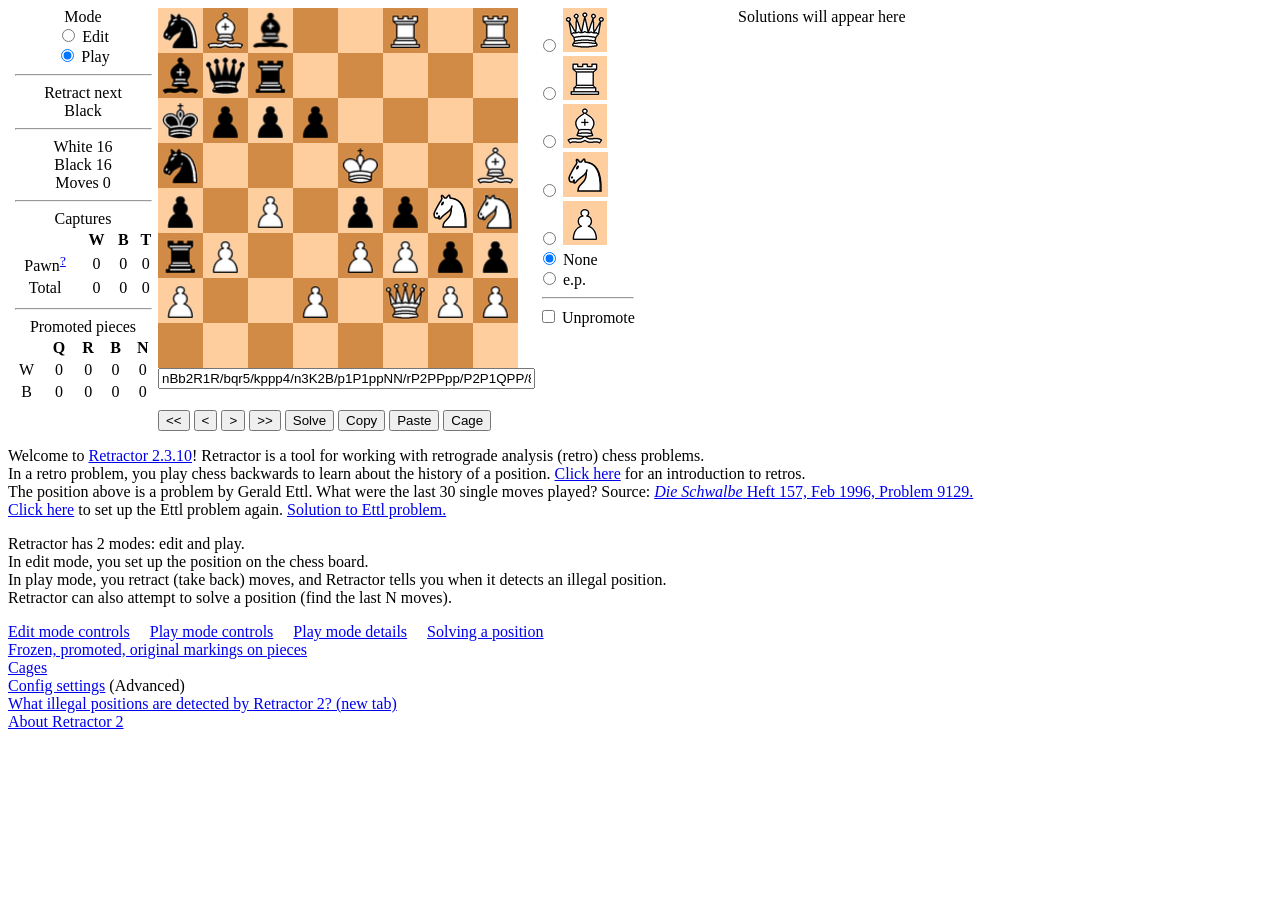
<file: index.html>
<!DOCTYPE HTML PUBLIC "-//W3C//DTD HTML 4.0 //EN">

<html lang="en">
<head>
    <title>Retractor 2</title>
    <meta name="keywords" content="retrograde analysis, retros, chess problems, chess puzzles">
    <meta name="description" content="Retrograde analysis chess problems software in Javascript">
    <meta charset="UTF-8" content="Retractor 2">
    <link rel="stylesheet" href="style.css">
</head>

<script type="text/javascript" src="constants.js"></script>
<script type="text/javascript" src="error.js"></script>
<script type="text/javascript" src="pseudoLegalityChecker.js"></script>
<script type="text/javascript" src="legalityChecker.js"></script>
<script type="text/javascript" src="cages.js"></script>
<script type="text/javascript" src="piece.js"></script>
<script type="text/javascript" src="board.js"></script>
<script type="text/javascript" src="boardGui.js"></script>
<script type="text/javascript" src="solutions.js"></script>
<script type="text/javascript" src="undo.js"></script>
<script type="text/javascript" src="stateChanges.js"></script>
<script type="text/javascript" src="pawnCaptures.js"></script>
<script type="text/javascript" src="solver.js"></script>
<script type="text/javascript" src="verifyCage.js"></script>

<body>
<div id="modalBackground" class="modal-background"></div>
<div class="flex-container">
    <div class="left-inner-flex-container">
        <div id="moveDiv">
            <span>Mode</span>
            <div>
                <input type="radio" name="mode" id="modeEdit" value="edit"/>
                <label for="modeEdit">Edit</label>
            </div>
            <div>
                <input type="radio" name="mode" id="modePlay" value="play"/>
                <label for="modePlay">Play</label>
            </div>
            <hr style="width:90%">
        </div>
        <div id="toRetractDiv">
            <div id="retractHeading">Retract next</div>
            <span id="retractColor"></span>
            <div id="retractRadioButtons">
                <div>
                    <input type="radio" name="toRetract" id="retractWhite" value="w"/>
                    <label for="retractWhite">White</label>
                </div>
                <div>
                    <input type="radio" name="toRetract" id="retractBlack" value="b"/>
                    <label for="retractBlack">Black</label>
                </div>
            </div>
            <hr style="width:90%">
        </div>
        <div id="pieceCountDiv">
            White <span id="whitePieceCount"></span><br>
            Black <span id="blackPieceCount"></span><br>
            <span id="moves">Moves <span id="moveCount"></span></span>
            <hr style="width:90%">
        </div>
        <div id="pawnCapturesTable">
            Captures
            <table>
                <tr>
                    <th></th>
                    <th>W</th>
                    <th>B</th>
                    <th>T</th>
                </tr>
                <tr>
                    <td>Pawn<sup><a href="javascript:openHelpPage('help_pawn_captures')">?</a></sup></td>
                    <td style="text-align:center" class="positionData" id="pawnCapturesWhite"></td>
                    <td style="text-align:center" class="positionData" id="pawnCapturesBlack"></td>
                    <td style="text-align:center" class="positionData" id="pawnCapturesTotal"></td>
                </tr>
                <tr>
                    <td>Total</td>
                    <td style="text-align:center" class="positionData" id="totalCapturesWhite"></td>
                    <td style="text-align:center" class="positionData" id="totalCapturesBlack"></td>
                    <td style="text-align:center" class="positionData" id="totalCapturesTotal"></td>
                </tr>
            </table>
            <hr style="width:90%">
        </div>
        <div id="promoteeTable">
            Promoted pieces
            <table>
                <tr>
                    <th></th>
                    <th>Q</th>
                    <th>R</th>
                    <th>B</th>
                    <th>N</th>
                </tr>
                <tr>
                    <td>W</td>
                    <td style="text-align:center" class="positionData" id="promoted_wQ"></td>
                    <td style="text-align:center" class="positionData" id="promoted_wR"></td>
                    <td style="text-align:center" class="positionData" id="promoted_wB"></td>
                    <td style="text-align:center" class="positionData" id="promoted_wN"></td>
                </tr>
                <tr>
                    <td>B</td>
                    <td style="text-align:center" class="positionData" id="promoted_bQ"></td>
                    <td style="text-align:center" class="positionData" id="promoted_bR"></td>
                    <td style="text-align:center" class="positionData" id="promoted_bB"></td>
                    <td style="text-align:center" class="positionData" id="promoted_bN"></td>
                </tr>
            </table>
        </div>
        <div id="configSection">
            <input type="button" id="config" value="Config" onclick="showModal('configModal')">
        </div>
    </div>
    <div class="center-flex-container">
        <div class="board" id="board"></div>
        <div id="setForsytheDiv">
            <input id="forsytheText" type="text" placeholder="Forsythe notation" maxLength=80 size=45 value="">
            <input id="setPositionButton" type="button" value="Set" onclick="setPosition()">
        </div>
        <div id="clearBoardGroup">
            <input type="button" value="Clear board" onclick="clearBoardGui()">
            <input type="button" value="Initial Position" onclick="setInitialPositionGui()">
        </div>
        <div id="controlGroup">
            <input type="button" value="<<" onclick="undoAllGui()">
            <input type="button" value="<" onclick="undoGui()">
            <input type="button" value=">" onclick="redoGui()">
            <input type="button" value=">>" onclick="redoAllGui()">
            <input type="button" id="solve" value="Solve">
            <input type="button" id="copyGame" value="Copy" onclick="copyGameGui()">
            <input type="button" id="pasteGame" value="Paste" onclick="showModal('pasteGameModal')">
            <input type="button" id="verifyCage" value="Cage" onclick="verifyCageGui()">
        </div>
        <div id="errorMessage" style="color:#FF0000; flex-grow: 0"></div>
        <div id="solveModal" class="modal-content">
            <span id="solveClose" class="close">&times;</span>
            <div class="modal-body">
                <label for="solveDepth">Solve depth:</label>
                <input id="solveDepth" type="number" min="1" max="100" size="3" value="1">
                <br>
                <label for="extraDepth">Extra depth:</label>
                <input id="extraDepth" type="number" min="0" max="100" size="3" value="3">
                <br>
                <label for="maxSolutions">Max solutions:</label>
                <input id="maxSolutions" type="number" min="1" max="10000" size="5" value="5">
                <br>
                <label for="noWhiteUncaptures">No white uncaptures</label>
                <input type="checkbox" id="noWhiteUncaptures" />
                <br>
                <label for="noBlackUncaptures">No black uncaptures</label>
                <input type="checkbox" id="noBlackUncaptures" />
                <br>
                <label for="cycleMode">Cycle detection:</label>
                <select id="cycleMode">
                    <option value="reject_none" selected>None</option>
                    <option value="reject_within_extra">Extra depth only</option>
                    <option value="reject_all">All depths</option>
                </select>
                <br>
                <div id="solveErrorMessage" style="color:#FF0000"></div>
                <br>
                <input id="startSolve" type="button" value="Solve" onclick="solveGui()">
            </div>
        </div>
        <div id="configModal" class="modal-content">
            <span id="configClose" class="close">&times;</span>
            <div class="modal-body">
                <label for="promotionSearchThreshold">Promotion search threshold:</label>
                <input id="promotionSearchThreshold" type="number" min="1" max="1000000" size="6" value="1000">
                <br>
                <label for="separateCaptureTracking">Separate capture tracking</label>
                <input type="checkbox" id="separateCaptureTracking" />
                <br>
                <input id="configOk" type="button" value="Ok">
                <input id="configCancel" type="button" value="Cancel" onclick="clearModal('configModal')">
            </div>
        </div>

        <div id="illegalPositionModal" class="modal-content">
            <span id="illegalPositionClose" class="close">&times;</span>
            <div id="illegalPositionErrorMessage" style="color:#FF0000"></div>
            <input type="button" id="illegalPositionUndo" value="Go back">
            <input type="button" id="illegalPositionContinue" value="Continue anyway">
            <input type="button" id="illegalPositionCage" value="Cage">
        </div>
        <div id="pasteGameModal" class="modal-content">
            <span id="pasteGameClose" class="close">&times;</span>
            <label for="pasteGameInput">Paste game here</label><br>
            <textarea id="pasteGameInput" cols=40 rows=5></textarea>
            <input type="button" id="reallyPasteGame" value="Paste">
        </div>
        <div id="copyGameModal" class="modal-content">
            <span id="copyGameClose" class="close">&times;</span>
            <label for="copyGameText">Copy game from here</label>
            <input type="button" id="copyGameFormatToggle" value="Switch to PGN" style="visibility: hidden">
            <br>
            <textarea id="copyGameText" cols=40 rows=5 readonly></textarea>
        </div>
        <div id="verifyCageModal" class="modal-content">
            <span id="verifyCageClose" class="close">&times;</span>
            <div class="modal-body">
                <div id="verifyCageMessage"></div>
                <br>
                <input type="button" id="verifyCageSelectAll" value="Select All">
                <input type="button" id="verifyCageUnselectAll" value="Unselect All">
                <input type="button" id="verifyCageVerify" value="Verify">
                <input type="button" id="verifyCageTryAnother" value="Try another cage">
                <input type="button" id="verifyCageImport" value="Import">
                <input type="button" id="verifyCageExport" value="Export">
                <input type="file" id="verifyCageImportFile" style="visibility: hidden">
            </div>
        </div>
    </div>
    <div class="right-inner-flex-container">
        <div>
            <input type="radio" name="pieceSelection" id="pieceSelection_wQ" value="Q"/>
            <label for="pieceSelection_wQ"><img alt="white queen" src="images/Chess_qll44.png"/></label>
        </div>
        <div>
            <input type="radio" name="pieceSelection" id="pieceSelection_wR" value="R"/>
            <label for="pieceSelection_wR"><img alt="white rook" src="images/Chess_rll44.png"/></label>
        </div>
        <div>
            <input type="radio" name="pieceSelection" id="pieceSelection_wB" value="B"/>
            <label for="pieceSelection_wB"><img alt="white bishop" src="images/Chess_bll44.png"/></label>
        </div>
        <div>
            <input type="radio" name="pieceSelection" id="pieceSelection_wN" value="N"/>
            <label for="pieceSelection_wN"><img alt="white knight" src="images/Chess_nll44.png"/></label>
        </div>
        <div>
            <input type="radio" name="pieceSelection" id="pieceSelection_wP" value="P"/>
            <label for="pieceSelection_wP"><img alt="white pawn" src="images/Chess_pll44.png"/></label>
        </div>
        <div>
            <input type="radio" name="pieceSelection" id="pieceSelection_none" value=""/>
            <label for="pieceSelection_none">None</label>
        </div>
        <div id="ep_and_unpromote">
            <div>
                <input type="radio" name="pieceSelection" id="pieceSelection_ep" value="ep"/>
                <label for="pieceSelection_ep">e.p.</label>
            </div>
            <hr style="width:90%">
            <div>
                <input type="checkbox" name="unpromote" id="unpromoteSelection" onclick="toggleUnpromote()"/>
                <label for="unpromoteSelection">Unpromote</label>
            </div>
        </div>
    </div>
    <div id="black_pieces" class="right-inner-flex-container">
        <div>
            <input type="radio" name="pieceSelection" id="pieceSelection_bQ" value="q"/>
            <label for="pieceSelection_bQ"><img alt="black queen" src="images/Chess_qdl44.png"/></label>
        </div>
        <div>
            <input type="radio" name="pieceSelection" id="pieceSelection_bR" value="r"/>
            <label for="pieceSelection_bR"><img alt="black rook" src="images/Chess_rdl44.png"/></label>
        </div>
        <div>
            <input type="radio" name="pieceSelection" id="pieceSelection_bB" value="b"/>
            <label for="pieceSelection_bB"><img alt="black bishop" src="images/Chess_bdl44.png"/></label>
        </div
        ><div>
            <input type="radio" name="pieceSelection" id="pieceSelection_bN" value="n"/>
            <label for="pieceSelection_bN"><img alt="black knight" src="images/Chess_ndl44.png"/></label>
        </div>
        <div>
            <input type="radio" name="pieceSelection" id="pieceSelection_bP" value="p"/>
            <label for="pieceSelection_bP"><img alt="black pawn" src="images/Chess_pdl44.png"/></label>
        </div>
    </div>

    <div id="solutions" class="solution-flex-container">
        <div id="positionDataDisplay"></div>
        Solutions will appear here
        <span id="exportSolutionsSpan" style="visibility: hidden">
            <label for="exportSolutionsFilename">Export filename:</label>
            <input id="exportSolutionsFilename" type="text">
            <input type="button" id="exportSolutions" value="Export Solutions">
            <input type="button" id="exportSolutionsPGN" value="Export as PGN">
        </span>
        <div id="solutionDisplay"></div>
    </div>
</div>
<div class="helpSection" id="help">
</div>
<script type="text/javascript">
    let currentPage;
    function openHelpPage(page) {
        const newPage = document.getElementById(page);
        if (newPage) {
            if (currentPage) {
                document.getElementById(currentPage).style.display = "none";
            }
            currentPage = page;
            document.getElementById(currentPage).style.display = "block";
        }
    }

    fetch("help.html").then(response => response.text()).then(text => {
        document.getElementById("help").innerHTML = text;
        openHelpPage("help_front");
        const allHelpPages = document.getElementsByClassName("helpPage");
        Array.prototype.forEach.call(allHelpPages, helpPage => {
            if (helpPage.id != "help_front" && !helpPage.id.startsWith("help_tutorial")) {
                helpPage.innerHTML += "<a href=\"javascript:openHelpPage('help_front')\">Back to front page</a>";
            } else if (helpPage.id.startsWith("help_tutorial")) {
                const pageNumber = parseInt(helpPage.id.split("_")[2]);
                let prevPage;
                let nextPage;
                if (pageNumber == 1) {
                    prevPage = "help_front";
                } else {
                    prevPage = "help_tutorial_" + (pageNumber - 1);
                }
                nextPage = "help_tutorial_" + (pageNumber + 1);
                const nextPageElement = document.getElementById(nextPage);
                let navigationText =
                    "<a href=\"javascript:openHelpPage('" + prevPage + "')\">Previous page</a>";
                if (nextPageElement != null) {
                    navigationText += "&nbsp;&nbsp;&nbsp;<a href=\"javascript:openHelpPage('" + nextPage + "')\">Next page</a>";
                }
                navigationText += "&nbsp;&nbsp;&nbsp;<a href=\"javascript:openHelpPage('help_front')\">Back to front page</a>";
                helpPage.innerHTML = navigationText + "<br>" + helpPage.innerHTML + "<br><br>" + navigationText;
            }
        });
    });

    function openTutorialPosition(forsythe, toRetract, playMoves) {
        switchToEditMode(true);
        setForsythe(forsythe);
        setRetract(toRetract);
        switchToPlayMode();
        if (playMoves != null) {
            const [numMoves, illegalMove] = replayGame(playMoves);
            assert(illegalMove == null, 'Illegal move ' + illegalMove + ' in tutorial position ' + forsythe);
            for (let i = 0; i < numMoves; i++) redo();
            updateVisualBoard();
        }
    }

    document.getElementsByName("pieceSelection").forEach(
        element => {
            element.onclick = setUncapturedPiece;
        }
    )

    document.getElementsByName("mode").forEach(
        element => {
            element.onclick = setMode;
        }
    )

    document.getElementsByName("toRetract").forEach(
        element => {
            element.onclick = setRetractGui;
        }
    )

    // some browsers will insert the filename of the image if you drag the image
    // into a text input element. Disable this.
    document.getElementById("forsytheText").ondragenter = function() { return false; }
    document.getElementById("forsytheText").ondragover = function() { return false; }
    document.getElementById("forsytheText").ondrop = function() { return false; }

    // disable dragging of any image other than those on the chessboard
    document.ondragstart = function(event) {
        if (event.target.className != "cell") {
            return false;
        }
    }

    // Setup modals
    const modalBackground = document.getElementById("modalBackground");

    // Setup config modal
    const configButton = document.getElementById("config");
    const configModal = document.getElementById("configModal");
    const configCloseSpan = document.getElementById("configClose");
    const configOk = document.getElementById("configOk");
    const configPromotionSearchThreshold = document.getElementById("promotionSearchThreshold");
    const configSeparateCaptureTracking = document.getElementById("separateCaptureTracking");
    configButton.onclick = function() {
        configPromotionSearchThreshold.value = getPromotionSearchThreshold();
        configSeparateCaptureTracking.checked = getEnableSeparateCaptureTracking();
        showModal("configModal");
    }
    configCloseSpan.onclick = function() {
        clearModal("configModal");
    }
    configOk.onclick = function() {
        setPromotionSearchThreshold(parseInt(configPromotionSearchThreshold.value, 10));
        setEnableSeparateCaptureTracking(configSeparateCaptureTracking.checked);
        getPawnCaptureCache().clear();
        clearModal("configModal");
    }

    // Setup solve modal
    const solveModal = document.getElementById("solveModal");
    const solveButton = document.getElementById("solve");
    const solveCloseSpan = document.getElementById("solveClose");
    solveButton.onclick = function() {
        showModal("solveModal");
    }
    solveCloseSpan.onclick = function() {
        resetSolver();
    }

    // Setup illegal position modal
    const illegalPositionModal = document.getElementById("illegalPositionModal");
    const illegalPositionUndo = function() {
        if (!undoGui(true)) { // if we can't undo, then we need to switch back to edit mode
            switchToEditMode(false); // don't clear flags since we haven't played any moves
        }
        clearModal("illegalPositionModal");
        updateVisualBoard();
    }
    document.getElementById("illegalPositionClose").onclick = illegalPositionUndo;
    document.getElementById("illegalPositionUndo").onclick = illegalPositionUndo;
    document.getElementById("illegalPositionContinue").onclick = function() {
        clearModal("illegalPositionModal");
        showError("Continuing on illegal position.");
    }
    document.getElementById("illegalPositionCage").onclick = function() {
        clearModal("illegalPositionModal");
        updateVisualBoard();
        verifyCageGui();
    }

    // Setup paste game modal
    const pasteGameModal = document.getElementById("pasteGameModal");
    document.getElementById("pasteGameClose").onclick = function() { clearModal("pasteGameModal"); }
    document.getElementById("reallyPasteGame").onclick = function() {
        processMoveText(document.getElementById("pasteGameInput").value);
        clearModal("pasteGameModal");
    }

    // Setup copy game modal
    const copyGameModal = document.getElementById("copyGameModal");
    document.getElementById("copyGameClose").onclick = function() { clearModal("copyGameModal"); }
    
    document.getElementById("copyGameFormatToggle").onclick = function() {
        const textArea = document.getElementById("copyGameText");
        const button = document.getElementById("copyGameFormatToggle");
        
        if (button.value === "Switch to PGN") {
            // Switch to PGN format
            textArea.innerHTML = textArea.dataset.pgnFormat;
            button.value = "Switch to Retro Moves";
        } else {
            // Switch to retro format
            textArea.innerHTML = textArea.dataset.retroFormat;
            button.value = "Switch to PGN";
        }
    }

    // Setup verify cage modal
    const verifyCageModal = document.getElementById("verifyCageModal");
    const verifyCageUndo = function() {
        verifyCageSelectionMode = false;
        verifyCageSelectedSquares = [];
        clearModal('verifyCageModal');
        document.getElementById("verifyCageVerify").value = 'Verify';
        document.getElementById("board").style.zIndex = 'auto';
        updateVisualBoard();
    }
    document.getElementById("verifyCageClose").onclick = verifyCageUndo;
    document.getElementById("verifyCageSelectAll").onclick = function() {
        verifyCageSelectedSquares = [];
        for (let file = 0; file < 8; file++) {
            for (let rank = 0; rank < 8; rank++) {
                if (!isEmpty(board[file][rank])) {
                    verifyCageSelectedSquares.push(new Square(file, rank));
                    document.getElementById(file + ":" + rank).style.opacity = 0.5;
                }
            }
        }
    }
    document.getElementById("verifyCageUnselectAll").onclick = function() {
        verifyCageSelectedSquares.forEach(selectedSquare => {
            document.getElementById(selectedSquare.mFile + ":" + selectedSquare.mRank).style.opacity = 1.0;
        });
        verifyCageSelectedSquares = [];
    }

    document.getElementById("verifyCageVerify").onclick = function() {
        if (!verifyCageSelectionMode) { // verification process complete
            verifyCageUndo();
            return;
        }
    	document.getElementById("verifyCageSelectAll").style.visibility = "hidden";
    	document.getElementById("verifyCageUnselectAll").style.visibility = "hidden";
        document.getElementById("verifyCageImport").style.visibility = "hidden";
        document.getElementById("verifyCageExport").style.visibility = "hidden";
        document.getElementById("board").style.zIndex = 'auto';
        verifyCageSelectionMode = false;
        const cageVerificationResult = verifyCage(null, verifyCageSelectedSquares, true);
        if (cageVerificationResult.isCageVerified) {
            document.getElementById("verifyCageMessage").innerHTML = "The cage has been verified and saved.";
        } else {
            document.getElementById("verifyCageMessage").innerHTML =
                "The cage could NOT be verified. Possible retraction sequence: <br>" +
                cageVerificationResult.retractionSequence.map(moveToString).join(" ");
        }
        document.getElementById("verifyCageVerify").value = 'OK';
    	document.getElementById("verifyCageTryAnother").style.visibility = "visible";
    }

    document.getElementById("verifyCageTryAnother").onclick = verifyCageGui;

    document.getElementById("verifyCageImport").onclick = function() {
        document.getElementById("verifyCageImportFile").click();
    }

    document.getElementById("verifyCageImportFile").addEventListener('change', function() {
        const selectedFiles = document.getElementById("verifyCageImportFile").files;
        if (selectedFiles.length > 0) {
            const selectedFile = selectedFiles[0];
            selectedFile.text().then(importCages).then(result => {
                if (result.length == 1) { // some line has invalid forsythe notation
                    verifyCageUndo();
                    const lineNumber = result[0];
                    showError("No cages imported. Imported file has invalid Forsythe notation on line " + lineNumber.toString());
                } else {
                    [badLineNumbers, successfulImportCount, duplicates] = result;
                    verifyCageUndo();
                    let message = "";
                    if (badLineNumbers.length > 0) {
                        message += "Could not verify cages on lines: " + badLineNumbers.join(",") + ". ";
                    }
                    message += "Imported " + successfulImportCount + " cages. ";
                    if (duplicates > 0) {
                        message += "Ignored " + duplicates + " duplicate cages.";
                    }
                    showError(message);
                }
            });
        }
    });

    const fakeDownload = document.createElement('a');
    fakeDownload.style.display = 'none';
    document.getElementById("verifyCageExport").onclick = function() {
        const data = new Blob([serializedRequestedCages.join("\n")]);
        const currentTimeIsoString = new Date(Date.now()).toISOString();
        const filenameSuffix = currentTimeIsoString.slice(0, -5).replaceAll(/[:-]/g, "");
        const filename = "retractor_cages_" + filenameSuffix + ".txt";
        download(data, filename);
        verifyCageUndo();
    }

    document.getElementById("exportSolutions").onclick = function() {
        const exportedSolutions = exportSolutions();
        if (exportedSolutions == null) {
            return;
        }
        const data = new Blob([exportedSolutions.join("\n")]);
        let filename = document.getElementById("exportSolutionsFilename").value;
        if (!filename) {
            const currentTimeIsoString = new Date(Date.now()).toISOString();
            const filenameSuffix = currentTimeIsoString.slice(0, -5).replaceAll(/[:-]/g, "");
            filename = "exported_solutions_" + filenameSuffix + ".txt";
        }
        download(data, filename);
    }

    document.getElementById("exportSolutionsPGN").onclick = function() {
        const exportedPGNs = exportSolutionsPGN();
        if (exportedPGNs == null) {
            return;
        }
        let filename = document.getElementById("exportSolutionsFilename").value;
        if (!filename) {
            const currentTimeIsoString = new Date(Date.now()).toISOString();
            const filenameSuffix = currentTimeIsoString.slice(0, -5).replaceAll(/[:-]/g, "");
            filename = "exported_game_" + filenameSuffix + ".pgn";
        } else if (!filename.endsWith(".pgn")) {
            filename += ".pgn";
        }
        
        // If multiple solutions, combine them with comments
        let pgnContent;
        if (exportedPGNs.length == 1) {
            pgnContent = exportedPGNs[0];
        } else {
            pgnContent = exportedPGNs.map((pgn, index) => {
                return "[Game \"" + (index + 1) + "\"]\n" + pgn;
            }).join("\n\n");
        }
        
        const data = new Blob([pgnContent]);
        download(data, filename);
    }

    // Take the "close" action if clicking on the outside for certain modals
    window.onclick = function(event) {
        if (event.target == document.getElementById("modalBackground")) {
            if (illegalPositionModal.style.display != "none" && illegalPositionModal.style.display != "") {
                illegalPositionUndo();
            } else if (pasteGameModal.style.display != "none" && pasteGameModal.style.display != "") {
                clearModal("pasteGameModal");
            } else if (copyGameModal.style.display != "none" && copyGameModal.style.display != "") {
                clearModal("copyGameModal");
            } else if (verifyCageModal.style.display != "none" && verifyCageModal.style.display != "" && !verifyCageSelectionMode) {
                verifyCageUndo();
            } else if (configModal.style.display != "none" && configModal.style.display != "") {
                clearModal("configModal");
            }
        }
    }

    // "Show" and "Clear" functions for each modal
    function showModal(modalId) {
        modalBackground.style.display = "block";
        document.getElementById(modalId).style.display = "block";
    }

    function clearModal(modalId) {
        modalBackground.style.display = "none";
        document.getElementById(modalId).style.display = "none";
    }

    initializeBoardGui();

    currentUncapturedUnit = "";
    verifyCageSelectionMode = false;
    verifyCageSelectedSquares = [];

    /* Gerald Ettl, Die Schwalbe Heft 157, Feb 1996, Problem 9129 - Last 30 single moves? */
    setForsythe('nBb2R1R/bqr5/kppp4/n3K2B/p1P1ppNN/rP2PPpp/P2P1QPP/8');
    setRetract("b");
    switchToPlayMode();
</script>


</body>

</html>
</file>
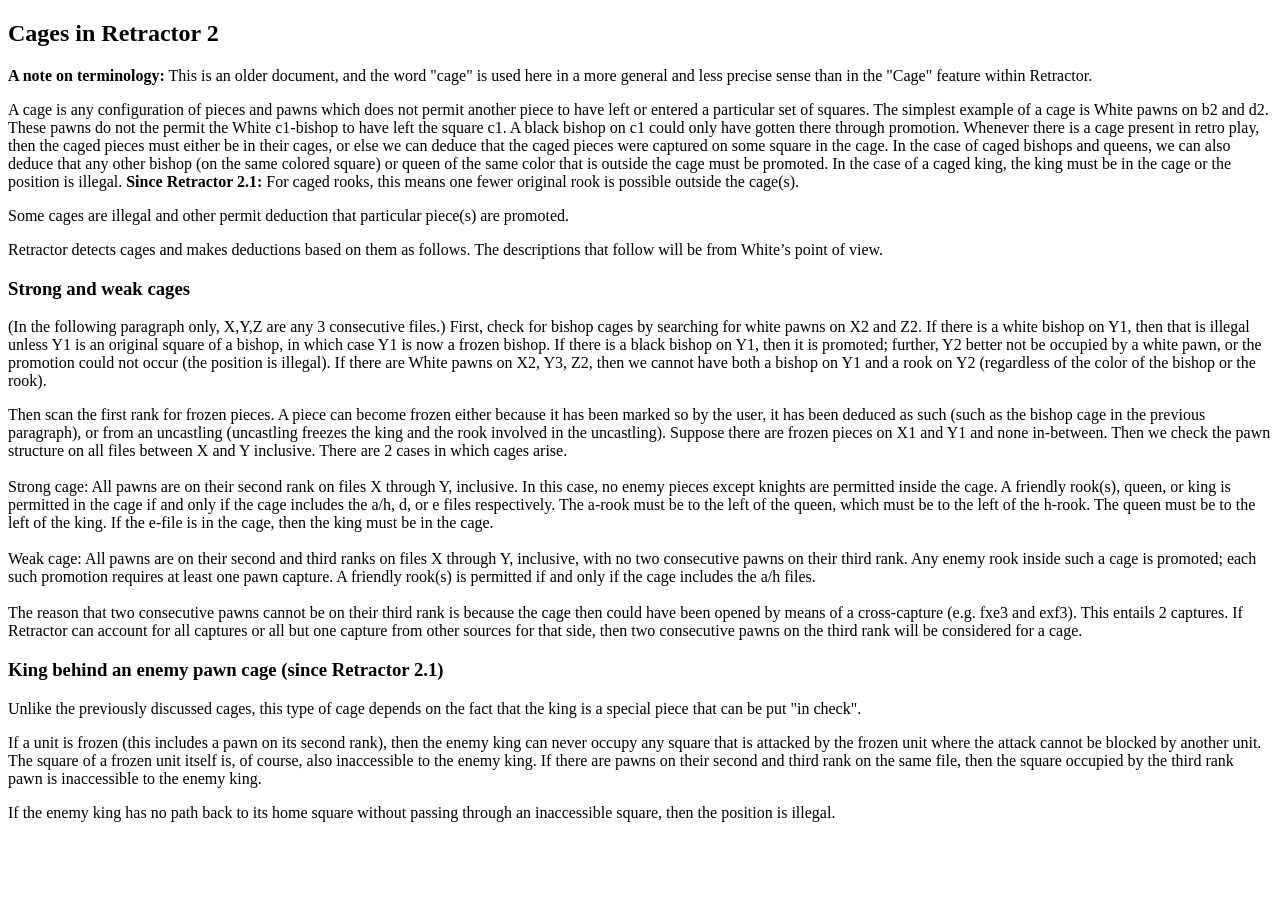
<file: cages.html>
<!DOCTYPE HTML PUBLIC "-//W3C//DTD HTML 4.0 //EN">

<html lang="en">
<head>
    <title>Retractor 2</title>
    <meta charset="UTF-8" content="Retractor 2">
</head>
<h2>Cages in Retractor 2</h2>
<p>
    <b>A note on terminology:</b> This is an older document, and the word "cage" is used here in a more general and
    less precise sense than in the "Cage" feature within Retractor.
</p>
<p>
	A cage is any configuration of pieces and pawns which does not permit another piece to have left or entered a particular set of squares.
    The simplest example of a cage is White pawns on b2 and d2.  These pawns do not the permit the White c1-bishop to have left the square c1.
    A black bishop on c1 could only have gotten there through promotion.  Whenever there is a cage present in retro play, then the caged pieces
    must either be in their cages, or else we can deduce that the caged pieces were captured on some square in the cage.
    In the case of caged bishops and queens, we can also deduce that any other bishop (on the same colored square) or queen
    of the same color that is outside the cage must be promoted. In the case of a caged king, the king must be in the cage or the position is illegal.
    <b>Since Retractor 2.1:</b> For caged rooks, this means one fewer original rook is possible outside the cage(s).
</p>
<p>
	Some cages are illegal and other permit deduction that particular piece(s) are promoted.
</p>
<p>
	Retractor detects cages and makes deductions based on them as follows.  The descriptions that follow will be from White’s point of view.
</p>
<h3>Strong and weak cages</h3>
<p>
	(In the following paragraph only, X,Y,Z are any 3 consecutive files.)  First, check for bishop cages by searching for white pawns on
    X2 and Z2. If there is a white bishop on Y1, then that is illegal unless Y1 is an original square of a bishop, in which case Y1 is
    now a frozen bishop. If there is a black bishop on Y1, then it is promoted; further, Y2 better not be occupied by a white pawn, or
    the promotion could not occur (the position is illegal). If there are White pawns on X2, Y3, Z2, then we cannot have both a bishop
    on Y1 and a rook on Y2 (regardless of the color of the bishop or the rook).
</p>
<p>
    Then scan the first rank for frozen pieces.  A piece can become frozen either because it has been marked so by the user,
    it has been deduced as such (such as the bishop cage in the previous paragraph), or from an uncastling (uncastling freezes
    the king and the rook involved in the uncastling).   Suppose there are frozen pieces on X1 and Y1
    and none in-between.  Then we check the pawn structure on all files between X and Y inclusive.
    There are 2 cases in which cages arise.<br><br>
    Strong cage: All pawns are on their second rank on files X through Y, inclusive.  In this case, no enemy pieces except knights are
    permitted inside the cage.  A friendly rook(s), queen, or king is permitted in the cage if and only if the cage includes the
    a/h, d, or e files respectively.  The a-rook must be to the left of the queen, which must be to the left of the h-rook.  The
    queen must be to the left of the king.  If the e-file is in the cage, then the king must be in the cage.<br><br>
	Weak cage: All pawns are on their second and third ranks on files X through Y, inclusive, with no two consecutive pawns on
    their third rank.  Any enemy rook inside such a cage is promoted; each such promotion requires at least one pawn capture.  A
    friendly rook(s) is permitted if and only if the cage includes the a/h files.<br>
  <br>
  The reason that two consecutive pawns cannot be on their third rank is because the cage then could have been opened by
    means of a cross-capture (e.g. fxe3 and exf3).  This entails 2 captures.  If Retractor can account for all captures or
    all but one capture from other sources for that side, then two consecutive pawns on the third rank will be considered
    for a cage.

<h3>King behind an enemy pawn cage (since Retractor 2.1)</h3>
<p>
    Unlike the previously discussed cages, this type of cage depends on the fact that the king is a special piece that
    can be put "in check".
</p>
<p>
    If a unit is frozen (this includes a pawn on its second rank), then the enemy king can never occupy any square that
    is attacked by the frozen unit where the attack cannot be blocked by another unit. The square of a frozen
    unit itself is, of course, also inaccessible to the enemy king. If there are pawns on their second and third rank
    on the same file, then the square occupied by the third rank pawn is inaccessible to the enemy king.
</p>
<p> If the enemy king has no path back to its home square without passing through an inaccessible square, then the
    position is illegal.
</p>
</html>
</file>
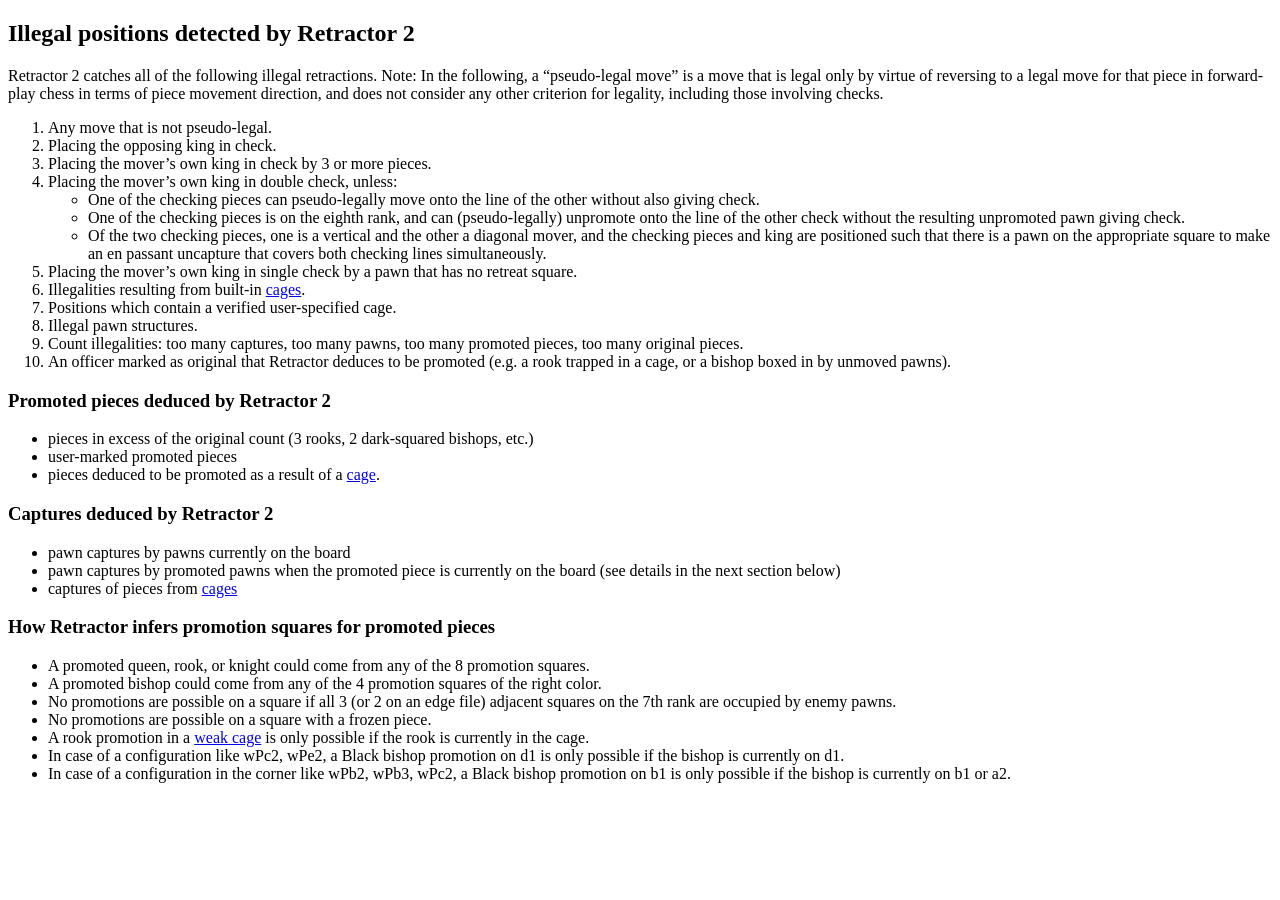
<file: detectedByRetractor.html>
<!DOCTYPE HTML PUBLIC "-//W3C//DTD HTML 4.0 //EN">

<html lang="en">
<head>
    <title>Retractor 2</title>
    <meta charset="UTF-8" content="Retractor 2">
</head>
<h2>Illegal positions detected by Retractor 2</h2>
<p>
	Retractor 2 catches all of the following illegal retractions. Note: In the following, a “pseudo-legal move” is a
    move that is legal only by virtue of reversing to a legal move for that piece in forward-play chess in terms of
    piece movement direction, and does not consider any other criterion for legality, including those involving checks.
<p>

    <ol>
    <li>Any move that is not pseudo-legal.</li>
    <li>Placing the opposing king in check.</li>
    <li>Placing the mover’s own king in check by 3 or more pieces.</li>
    <li>Placing the mover’s own king in double check, unless:</li>
    <ul>
        <li> One of the checking pieces can pseudo-legally move onto the line of the other without also giving check.</li>
	<li> One of the checking pieces is on the eighth rank, and can (pseudo-legally) unpromote onto the line of the other check without the resulting
        unpromoted pawn giving check.</li>
	<li> Of the two checking pieces, one is a vertical and the other a diagonal mover, and the checking pieces and king are
        positioned such that there is a pawn on the appropriate square to make an en passant uncapture that covers both checking
        lines simultaneously.</li>
    </ul>
    <li>Placing the mover’s own king in single check by a pawn that has no retreat square.</li>
    <li>Illegalities resulting from built-in <a href="cages.html" target="_blank">cages</a>.</li>
    <li>Positions which contain a verified user-specified cage.</li>
    <li>Illegal pawn structures.</li>
    <li>Count illegalities: too many captures, too many pawns, too many promoted pieces, too many original pieces.</li>
    <li>An officer marked as original that Retractor deduces to be promoted (e.g. a rook trapped
        in a cage, or a bishop boxed in by unmoved pawns).</li>
</ol>

<h3>Promoted pieces deduced by Retractor 2</h3>
<ul>
    <li>pieces in excess of the original count (3 rooks, 2 dark-squared bishops, etc.)</li>
    <li>user-marked promoted pieces</li>
    <li>pieces deduced to be promoted as a result of a <a href="cages.html" target="_blank">cage</a>.</li>
</ul>

<h3>Captures deduced by Retractor 2</h3>
<ul>
    <li>pawn captures by pawns currently on the board</li>
    <li>pawn captures by promoted pawns when the promoted piece is currently on the board (see details in the next section below)</li>
    <li>captures of pieces from <a href="cages.html" target="_blank">cages</a></li>
</ul>

<h3>How Retractor infers promotion squares for promoted pieces</h3>
<ul>
    <li>A promoted queen, rook, or knight could come from any of the 8 promotion squares.</li>
    <li>A promoted bishop could come from any of the 4 promotion squares of the right color.</li>
    <li>No promotions are possible on a square if all 3 (or 2 on an edge file) adjacent squares on the 7th rank are occupied by enemy pawns.</li>
    <li>No promotions are possible on a square with a frozen piece.</li>
    <li>A rook promotion in a <a href="cages.html" target="_blank">weak cage</a> is only possible if the rook is currently in the cage.</li>
    <li>In case of a configuration like wPc2, wPe2, a Black bishop promotion on d1 is only possible if the bishop is currently on d1.</li>
    <li>In case of a configuration in the corner like wPb2, wPb3, wPc2, a Black bishop promotion on b1 is only possible if the bishop is currently on b1 or a2.</li>
</ul>
</html>
</file>
<file: style.css>
.board {
    width: 380px;
    height: 360px;
    position: relative;
}

.cell {
    position: absolute;
    overflow: hidden;
}

.flex-container {
  display: flex;
  flex-direction: row;
  position: relative;
}

.center-flex-container {
  display: flex;
  flex-direction: column;
  max-width: 380px;
}

.left-inner-flex-container {
  display: flex;
  flex-direction: column;
  width: 150px;
}

div > .left-inner-flex-container {
  text-align: center;
}

.left-inner-flex-container table {
  width: 100%;
}

.right-inner-flex-container {
  display: flex;
  flex-direction: column;
  width: 100px;
}

.solution-flex-container {
  display: flex;
  flex-direction: column;
  flex-shrink: 5;
  height: 360px;
  overflow: scroll;
}

 /* The Modal (background) */
.modal-background {
  display: none; /* Hidden by default */
  position: fixed; /* Stay in place */
  z-index: 1; /* Sit on top */
  left: 0;
  top: 0;
  width: 100%; /* Full width */
  height: 100%; /* Full height */
  overflow: auto; /* Enable scroll if needed */
  background-color: rgb(0,0,0); /* Fallback color */
  background-color: rgba(0,0,0,0.1); /* Black w/ opacity */
}

/* Modal Content/Box */
.modal-content {
  display: none;
  z-index: 2;
  position: relative;
  background-color: #fefefe;
  padding: 20px;
  border: 1px solid #888;
}

/* The Close Button */
.close {
  color: #aaa;
  float: right;
  font-size: 14px;
  font-weight: bold;
}

.close:hover,
.close:focus {
  color: black;
  text-decoration: none;
  cursor: pointer;
}

.helpPage {
  display: none;
}

#solveModal {
  width: 50%;
}

#illegalPositionModal {
  width: 100%;
}
</file>
